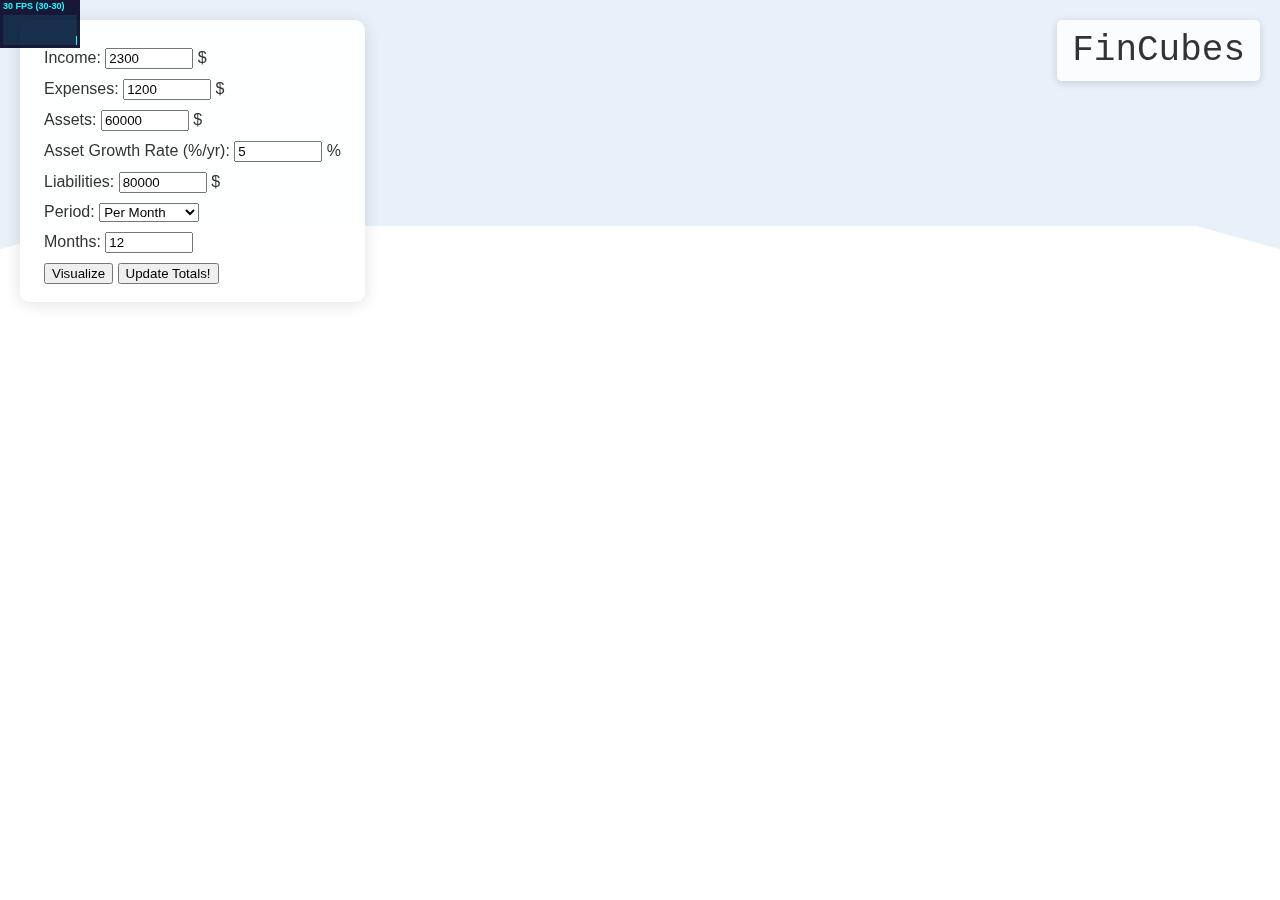
<file: index.html>
<!DOCTYPE html>
<html lang="en">
<head>
  <title>Schobro5 Dynamic Money Flow</title>
  <meta charset="utf-8">
  <meta name="viewport" content="width=device-width, user-scalable=no, minimum-scale=1.0, maximum-scale=1.0">
  <link type="text/css" rel="stylesheet" href="main.css">
  <style>
    body { color: #333; margin: 0; overflow: hidden; }
    #gui-panel {
      position: absolute; top: 20px; left: 20px; background: rgba(255,255,255,0.95); padding: 18px 24px; border-radius: 10px;
      box-shadow: 0 2px 16px rgba(0,0,0,0.12); z-index: 10; font-family: sans-serif;
    }
    #gui-panel label { display: block; margin-top: 10px; }
    #gui-panel input[type=number] { width: 80px; }
    #gui-panel input[type=range] { width: 120px; }
    #gui-panel select { width: 100px; }
    #month-label { font-weight: bold; font-size: 1.1em; margin-top: 10px; }
    #title-overlay {
      position: absolute;
      top: 20px;
      right: 20px;
      font-family: 'Courier New', Courier, monospace;
      font-size: 36px;
      color: #333;
      background-color: rgba(255, 255, 255, 0.8);
      padding: 10px 15px;
      border-radius: 5px;
      z-index: 100;
      display: none;
      box-shadow: 0 2px 8px rgba(0,0,0,0.15);
    }
  </style>
</head>
<body>
  <div id="title-overlay">FinCubes</div>
  <div id="gui-panel">
    <label>Income: <input id="income-input" type="number" value="2300" min="0" step="1"> $</label>
    <label>Expenses: <input id="expenses-input" type="number" value="1200" min="0" step="1"> $</label>
    <label>Assets: <input id="assets-input" type="number" value="60000" min="0" step="1"> $</label>
    <label>Asset Growth Rate (%/yr): <input id="asset-growth-rate-input" type="number" value="5" min="0" step="0.1"> %</label>
    <label>Liabilities: <input id="liabilities-input" type="number" value="80000" min="0" step="1"> $</label>
    <label>Period: 
      <select id="period-select">
        <option value="month">Per Month</option>
        <option value="year">Per Year</option>
      </select>
    </label>
    <label>Months: <input id="months-input" type="number" value="12" min="1" max="120" step="1"></label> 
    <button id="visualize-btn">Visualize</button>
    <button id="update-btn" style="margin-top: 10px;">Update Totals!</button> 
  </div>
  <div id="container"></div>
  <script src="src/js/ammo.wasm.js"></script>
  <script type="importmap">
    {
      "imports": {
        "three": "./src/js/three.module.js",
        "three/addons/": "./src/js/"
      }
    }
  </script>
  <script type="module">
    import * as THREE from 'three';
    import Stats from 'three/addons/Stats.js';
    import { OrbitControls } from 'three/addons/OrbitControls.js';
    let container, stats, camera, controls, scene, renderer;
    let clock = new THREE.Clock();
    let physicsWorld, transformAux1;
    let margin = 0.05;
    let monthCounter = 1;

    // Scaling constants
    const CUBE_BASE_VALUE_FOR_UNIT_SIZE = 5000; 
    const CUBE_UNIT_SIZE = 0.5;           
    const MIN_SIZE = 0.1;                 
    const AVG_CUBE_HEIGHT_FOR_STACKING = CUBE_UNIT_SIZE * 2; 
    const STACK_GAP = 0.5; 

    // Instancing variables
    let incomeInstancedMesh, expenseInstancedMesh;
    const MAX_FLOW_INSTANCES = 13 * 2; // Max 13 months, 1 income + 1 expense type per month
    let incomeInstanceData = []; // { body: Ammo.RigidBody | null, active: boolean, labelDiv: HTMLElement | null, originalValue: number, scale: THREE.Vector3 }
    let expenseInstanceData = []; // Similar structure
    const offScreenMatrix = new THREE.Matrix4().makeTranslation(0, -10000, 0); // For hiding inactive instances

    let staticVisuals = []; // For static assets and liabilities visuals
    let assetCubeVisual = null; // Holds { mesh, labelDiv, value } for the assets cube
    let liabilityCubeVisual = null; // Holds { mesh, labelDiv, value } for the liabilities cube
    let currentTotalAssetsValue = 0;
    let currentTotalLiabilitiesValue = 0;

    let guiPanel = document.getElementById('gui-panel');
    document.getElementById('months-input').addEventListener('input', e => {
      monthCounter = parseInt(e.target.value);
    });
    Ammo().then(function(AmmoLib) {
      Ammo = AmmoLib;
      init();
    });
    function init() {
      container = document.getElementById('container');
      scene = new THREE.Scene();
      scene.background = new THREE.Color(0xe8f0fa);
      camera = new THREE.PerspectiveCamera(60, window.innerWidth / window.innerHeight, 0.2, 2000);
      camera.position.set(0, 20, 35); // Adjusted camera for wider view of spheres
      renderer = new THREE.WebGLRenderer({ antialias: true });
      renderer.setPixelRatio(window.devicePixelRatio);
      renderer.setSize(window.innerWidth, window.innerHeight);
      renderer.shadowMap.enabled = true;
      container.appendChild(renderer.domElement);
      controls = new OrbitControls(camera, renderer.domElement);
      controls.target.set(0, 3, 0);
      controls.update();
      stats = new Stats();
      stats.domElement.style.position = 'absolute';
      stats.domElement.style.top = '0px';
      container.appendChild(stats.domElement);
      // Lighting
      scene.add(new THREE.AmbientLight(0xbbbbbb));
      let light = new THREE.DirectionalLight(0xffffff, 2.5);
      light.position.set(-30, 50, 30); // Adjusted light position for wider scene
      light.castShadow = true;
      light.shadow.camera.left = -80; // Adjusted shadow camera for larger ground & spread
      light.shadow.camera.right = 80;
      light.shadow.camera.top = 80;
      light.shadow.camera.bottom = -80;
      light.shadow.camera.near = 2;
      light.shadow.camera.far = 150; // Adjusted shadow camera far plane
      light.shadow.mapSize.x = 1024; 
      light.shadow.mapSize.y = 1024;
      scene.add(light);
      // Physics
      let collisionConfiguration = new Ammo.btDefaultCollisionConfiguration();
      let dispatcher = new Ammo.btCollisionDispatcher(collisionConfiguration);
      let broadphase = new Ammo.btDbvtBroadphase();
      let solver = new Ammo.btSequentialImpulseConstraintSolver();
      physicsWorld = new Ammo.btDiscreteDynamicsWorld(dispatcher, broadphase, solver, collisionConfiguration);
      physicsWorld.setGravity(new Ammo.btVector3(0, -9.8, 0));
      transformAux1 = new Ammo.btTransform();
      // Ground
      let groundGeo = new THREE.BoxGeometry(160, 1, 160); 
      let groundMat = new THREE.MeshPhongMaterial({ color: 0xffffff });
      let groundMesh = new THREE.Mesh(groundGeo, groundMat);
      groundMesh.position.set(0, -0.5, 0);
      groundMesh.receiveShadow = true;
      scene.add(groundMesh);
      let groundShape = new Ammo.btBoxShape(new Ammo.btVector3(80, 0.5, 80)); 
      let groundTransform = new Ammo.btTransform();
      groundTransform.setIdentity();
      groundTransform.setOrigin(new Ammo.btVector3(0, -0.5, 0));
      let groundMotionState = new Ammo.btDefaultMotionState(groundTransform);
      let groundRbInfo = new Ammo.btRigidBodyConstructionInfo(0, groundMotionState, groundShape, new Ammo.btVector3(0,0,0));
      let groundBody = new Ammo.btRigidBody(groundRbInfo);
      physicsWorld.addRigidBody(groundBody);

      initInstancedFlows(); 

      document.getElementById('visualize-btn').addEventListener('click', visualizeFlows);
      document.getElementById('update-btn').addEventListener('click', triggerStaticVisualUpdates);
      animate();

      // Show title overlay
      const titleOverlay = document.getElementById('title-overlay');
      setTimeout(() => {
        titleOverlay.style.display = 'block';
        setTimeout(() => {
          titleOverlay.style.display = 'none';
        }, 10000); // Hide after 10 seconds
      }, 500); // Show after 0.5 seconds
    }
    function clearFlows() {
      for (let visual of staticVisuals) {
        scene.remove(visual.mesh);
        if (visual.labelDiv) {
          document.body.removeChild(visual.labelDiv);
          visual.labelDiv = null;
        }
        if (visual.mesh.geometry) visual.mesh.geometry.dispose();
        if (visual.mesh.material) visual.mesh.material.dispose();
      }
      staticVisuals = [];
      assetCubeVisual = null; 
      liabilityCubeVisual = null;

      for (let i = 0; i < MAX_FLOW_INSTANCES; i++) {
        if (incomeInstanceData[i] && incomeInstanceData[i].active) {
          deactivateInstance(incomeInstanceData[i], incomeInstancedMesh, i);
        }
        if (expenseInstanceData[i] && expenseInstanceData[i].active) {
          deactivateInstance(expenseInstanceData[i], expenseInstancedMesh, i);
        }
      }
      if (incomeInstancedMesh) incomeInstancedMesh.instanceMatrix.needsUpdate = true;
      if (expenseInstancedMesh) expenseInstancedMesh.instanceMatrix.needsUpdate = true;
    }
    function deactivateInstance(instanceData, instancedMesh, index) {
      if (instanceData.body) {
        physicsWorld.removeRigidBody(instanceData.body);
        if (window.Ammo) {
          Ammo.destroy(instanceData.body.getCollisionShape());
          Ammo.destroy(instanceData.body);
        }
        instanceData.body = null;
      }
      if (instanceData.labelDiv) {
        instanceData.labelDiv.style.display = 'none'; 
      }
      instanceData.active = false;
      instancedMesh.setMatrixAt(index, offScreenMatrix);
    }
    function initInstancedFlows() {
      const baseBoxGeo = new THREE.BoxGeometry(1, 1, 1); 
      const incomeMat = new THREE.MeshPhongMaterial({ color: 0x4caf50 });
      const expenseMat = new THREE.MeshPhongMaterial({ color: 0xf44336 });

      incomeInstancedMesh = new THREE.InstancedMesh(baseBoxGeo, incomeMat, MAX_FLOW_INSTANCES);
      incomeInstancedMesh.instanceMatrix.setUsage(THREE.DynamicDrawUsage);
      incomeInstancedMesh.castShadow = true;
      incomeInstancedMesh.receiveShadow = true;
      scene.add(incomeInstancedMesh);

      expenseInstancedMesh = new THREE.InstancedMesh(baseBoxGeo, expenseMat, MAX_FLOW_INSTANCES);
      expenseInstancedMesh.instanceMatrix.setUsage(THREE.DynamicDrawUsage);
      expenseInstancedMesh.castShadow = true;
      expenseInstancedMesh.receiveShadow = true;
      scene.add(expenseInstancedMesh);

      for (let i = 0; i < MAX_FLOW_INSTANCES; i++) {
        incomeInstanceData.push({ body: null, active: false, labelDiv: null, originalValue: 0, scale: new THREE.Vector3(1, 1, 1) });
        expenseInstanceData.push({ body: null, active: false, labelDiv: null, originalValue: 0, scale: new THREE.Vector3(1, 1, 1) });
        incomeInstancedMesh.setMatrixAt(i, offScreenMatrix);
        expenseInstancedMesh.setMatrixAt(i, offScreenMatrix);
      }
      incomeInstancedMesh.instanceMatrix.needsUpdate = true;
      expenseInstancedMesh.instanceMatrix.needsUpdate = true;
    }
    function addInstancedFlow(type, value, monthIndex, xOffset, zOffset) {
      const instanceDataArray = type === 'income' ? incomeInstanceData : expenseInstanceData;
      const instancedMesh = type === 'income' ? incomeInstancedMesh : expenseInstancedMesh;

      let idx = -1;
      for (let i = 0; i < MAX_FLOW_INSTANCES; i++) {
        if (!instanceDataArray[i].active) {
          idx = i;
          break;
        }
      }

      if (idx === -1) {
        console.warn(`No available instances for ${type}`);
        return; 
      }

      const data = instanceDataArray[idx];
      data.active = true;
      data.originalValue = value;

      const side = Math.max(MIN_SIZE, (value / CUBE_BASE_VALUE_FOR_UNIT_SIZE) * CUBE_UNIT_SIZE);
      data.scale.set(side, side, side);

      const yStackLevelBottom = 1.0 + monthIndex * (AVG_CUBE_HEIGHT_FOR_STACKING + STACK_GAP);
      const xPos = xOffset; 
      const zPos = zOffset; 

      const position = new THREE.Vector3(xPos, yStackLevelBottom + side / 2, zPos);
      const quaternion = new THREE.Quaternion().setFromAxisAngle(new THREE.Vector3(Math.random(),Math.random(),Math.random()).normalize(), Math.random()*Math.PI*0.1);

      const shape = new Ammo.btBoxShape(new Ammo.btVector3(side / 2, side / 2, side / 2));
      const transform = new Ammo.btTransform();
      transform.setIdentity();
      transform.setOrigin(new Ammo.btVector3(position.x, position.y, position.z));
      transform.setRotation(new Ammo.btQuaternion(quaternion.x, quaternion.y, quaternion.z, quaternion.w));
      const mass = Math.max(0.1, (side * side * side) * 0.5); 
      const localInertia = new Ammo.btVector3(0, 0, 0);
      shape.calculateLocalInertia(mass, localInertia);
      const motionState = new Ammo.btDefaultMotionState(transform);
      const rbInfo = new Ammo.btRigidBodyConstructionInfo(mass, motionState, shape, localInertia);
      data.body = new Ammo.btRigidBody(rbInfo);
      physicsWorld.addRigidBody(data.body);

      if (!data.labelDiv) {
        data.labelDiv = document.createElement('div');
        data.labelDiv.style.position = 'absolute';
        data.labelDiv.style.color = '#111';
        data.labelDiv.style.background = 'rgba(255,255,255,0.85)';
        data.labelDiv.style.padding = '2px 6px';
        data.labelDiv.style.borderRadius = '4px';
        data.labelDiv.style.fontSize = '13px';
        data.labelDiv.style.pointerEvents = 'none';
        data.labelDiv.className = 'flow-label instanced-label';
        document.body.appendChild(data.labelDiv);
      }
      data.labelDiv.textContent = `${type.charAt(0).toUpperCase() + type.slice(1)}: $${value.toLocaleString()}`;
      data.labelDiv.style.display = 'block';

      const matrix = new THREE.Matrix4().compose(position, quaternion, data.scale);
      instancedMesh.setMatrixAt(idx, matrix);
      instancedMesh.instanceMatrix.needsUpdate = true;
    }

    function updateStaticCube(visual, newValue, labelPrefix, color) {
      if (!visual || !visual.mesh || !visual.labelDiv) return;

      const side = Math.max(MIN_SIZE, (Math.max(0,newValue) / CUBE_BASE_VALUE_FOR_UNIT_SIZE) * CUBE_UNIT_SIZE);
      const newYPos = side / 2 - 0.5; 

      if (visual.mesh.geometry) visual.mesh.geometry.dispose();
      
      visual.mesh.geometry = new THREE.BoxGeometry(side, side, side);
      visual.mesh.position.y = newYPos;
      // visual.mesh.material.color.setHex(color); // Color should be set at creation and remain
      
      visual.labelDiv.textContent = `${labelPrefix}: $${newValue.toLocaleString({minimumFractionDigits: 0, maximumFractionDigits: 0})}`;
      visual.value = newValue; 
    }

    function createStaticCube(label, value, color, x, z) {
      const side = Math.max(MIN_SIZE, (Math.max(0,value) / CUBE_BASE_VALUE_FOR_UNIT_SIZE) * CUBE_UNIT_SIZE);
      const yPos = side/2 - 0.5; 
      const geo = new THREE.BoxGeometry(side,side,side);
      const mat = new THREE.MeshPhongMaterial({ color });
      const mesh = new THREE.Mesh(geo, mat);
      mesh.position.set(x, yPos, z);
      mesh.castShadow = true;
      mesh.receiveShadow = true;
      scene.add(mesh);

      const div = document.createElement('div');
      div.textContent = `${label}: $${value.toLocaleString({minimumFractionDigits: 0, maximumFractionDigits: 0})}`;
      div.style.position = 'absolute';
      div.style.color = '#111';
      div.style.background = 'rgba(255,255,255,0.85)';
      div.style.padding = '2px 6px';
      div.style.borderRadius = '4px';
      div.style.fontSize = '13px';
      div.style.pointerEvents = 'none';
      div.className = 'flow-label static-label';
      document.body.appendChild(div);
      mesh.userData.labelDiv = div;

      const visual = { mesh, labelDiv: div, value };
      staticVisuals.push(visual);
      return visual; 
    }

    function visualizeFlows() {
      clearFlows();
      let incomePerMonth = parseFloat(document.getElementById('income-input').value) || 0;
      let expensesPerMonth = parseFloat(document.getElementById('expenses-input').value) || 0;
      let initialAssets = parseFloat(document.getElementById('assets-input').value) || 0;
      let initialLiabilities = parseFloat(document.getElementById('liabilities-input').value) || 0;
      let period = document.getElementById('period-select').value;
      let months = parseInt(document.getElementById('months-input').value);
      let annualAssetGrowthRate = parseFloat(document.getElementById('asset-growth-rate-input').value) / 100 || 0;
      const monthlyAssetGrowthRate = Math.pow(1 + annualAssetGrowthRate, 1/12) - 1;

      if (period === 'year') {
        incomePerMonth /= 12;
        expensesPerMonth /= 12;
      }

      currentTotalAssetsValue = initialAssets;
      currentTotalLiabilitiesValue = initialLiabilities;

      assetCubeVisual = null; 
      liabilityCubeVisual = null;

      // Place Asset cube on the left, Liability cube on the right, further apart
      const assetCubeX = -20; 
      const liabilityCubeX = 20;
      const cubeZ = -2; // Keep them slightly back

      if (initialAssets >= 0) { 
        assetCubeVisual = createStaticCube('Assets', currentTotalAssetsValue, 0x4169E1, assetCubeX, cubeZ); 
      } else {
         assetCubeVisual = createStaticCube('Assets', 0, 0x4169E1, assetCubeX, cubeZ); 
      }
      if (initialLiabilities >= 0) {
        liabilityCubeVisual = createStaticCube('Liabilities', currentTotalLiabilitiesValue, 0xff9800, liabilityCubeX, cubeZ); 
      } else {
        liabilityCubeVisual = createStaticCube('Liabilities', 0, 0xff9800, liabilityCubeX, cubeZ); 
      }
      
      if(assetCubeVisual && assetCubeVisual.labelDiv) assetCubeVisual.labelDiv.textContent = `Assets: $${currentTotalAssetsValue.toLocaleString({minimumFractionDigits: 0, maximumFractionDigits: 0})}`;
      if(liabilityCubeVisual && liabilityCubeVisual.labelDiv) liabilityCubeVisual.labelDiv.textContent = `Liabilities: $${currentTotalLiabilitiesValue.toLocaleString({minimumFractionDigits: 0, maximumFractionDigits: 0})}`;

      for (let m = 0; m < months; ++m) {
        if (incomePerMonth > 0) {
          addInstancedFlow('income', incomePerMonth, m, -6, 2);
          currentTotalAssetsValue += incomePerMonth; 
          currentTotalLiabilitiesValue -= (incomePerMonth * 0.90); 
          currentTotalLiabilitiesValue = Math.max(0, currentTotalLiabilitiesValue); 
        }
        if (expensesPerMonth > 0) {
          addInstancedFlow('expense', expensesPerMonth, m, -2, 2); 
        }

        currentTotalAssetsValue *= (1 + monthlyAssetGrowthRate);

        // DO NOT update static cubes here; will be done by "Update Totals!" button
        // if (assetCubeVisual) {
        //     updateStaticCube(assetCubeVisual, currentTotalAssetsValue, 'Assets', 0x2196f3);
        // }
        // if (liabilityCubeVisual) {
        //     updateStaticCube(liabilityCubeVisual, currentTotalLiabilitiesValue, 'Liabilities', 0xff9800);
        // }
      }
    }

    function triggerStaticVisualUpdates(){
        if (assetCubeVisual) {
            updateStaticCube(assetCubeVisual, currentTotalAssetsValue, 'Assets', 0x4169E1);
        }
        if (liabilityCubeVisual) {
            updateStaticCube(liabilityCubeVisual, currentTotalLiabilitiesValue, 'Liabilities', 0xff9800);
        }
    }

    function animate() {
      requestAnimationFrame(animate);
      let deltaTime = clock.getDelta();
      if (physicsWorld) physicsWorld.stepSimulation(deltaTime, 10);

      const tempMatrix = new THREE.Matrix4();

      for (let visual of staticVisuals) {
        if (visual.mesh && visual.labelDiv) {
          let vector = visual.mesh.position.clone().project(camera);
          let screenX = (vector.x * 0.5 + 0.5) * window.innerWidth;
          let screenY = (-vector.y * 0.5 + 0.5) * window.innerHeight;
          visual.labelDiv.style.transform = `translate(-50%, -50%) translate(${screenX}px,${screenY}px)`;
          visual.labelDiv.style.display = (vector.z > 1 || vector.z < 0 || visual.mesh.position.y < -1) ? 'none' : 'block';
        }
      }

      for (let i = 0; i < MAX_FLOW_INSTANCES; i++) {
        const instances = [incomeInstanceData, expenseInstanceData];
        const meshes = [incomeInstancedMesh, expenseInstancedMesh];

        for (let j = 0; j < instances.length; j++) {
          const data = instances[j][i];
          const mesh = meshes[j];

          if (data && data.active && data.body) {
            const ms = data.body.getMotionState();
            if (ms) {
              ms.getWorldTransform(transformAux1);
              const p = transformAux1.getOrigin();
              const q = transformAux1.getRotation();
              tempMatrix.compose(new THREE.Vector3(p.x(), p.y(), p.z()), 
                               new THREE.Quaternion(q.x(), q.y(), q.z(), q.w()), 
                               data.scale);
              mesh.setMatrixAt(i, tempMatrix);

              if (data.labelDiv) {
                const labelPos = new THREE.Vector3(p.x(), p.y(), p.z());
                let vector = labelPos.project(camera);
                let screenX = (vector.x * 0.5 + 0.5) * window.innerWidth;
                let screenY = (-vector.y * 0.5 + 0.5) * window.innerHeight;
                data.labelDiv.style.transform = `translate(-50%, -50%) translate(${screenX}px,${screenY}px)`;
                data.labelDiv.style.display = (vector.z > 1 || vector.z < 0) ? 'none' : 'block';
              }
            }
          }
        }
      }
      if (incomeInstancedMesh) incomeInstancedMesh.instanceMatrix.needsUpdate = true;
      if (expenseInstancedMesh) expenseInstancedMesh.instanceMatrix.needsUpdate = true;

      renderer.render(scene, camera);
      stats.update();
    }
    window.addEventListener('resize', () => {
      camera.aspect = window.innerWidth / window.innerHeight;
      camera.updateProjectionMatrix();
      renderer.setSize(window.innerWidth, window.innerHeight);
    });
  </script>
</body>
</html>
</file>
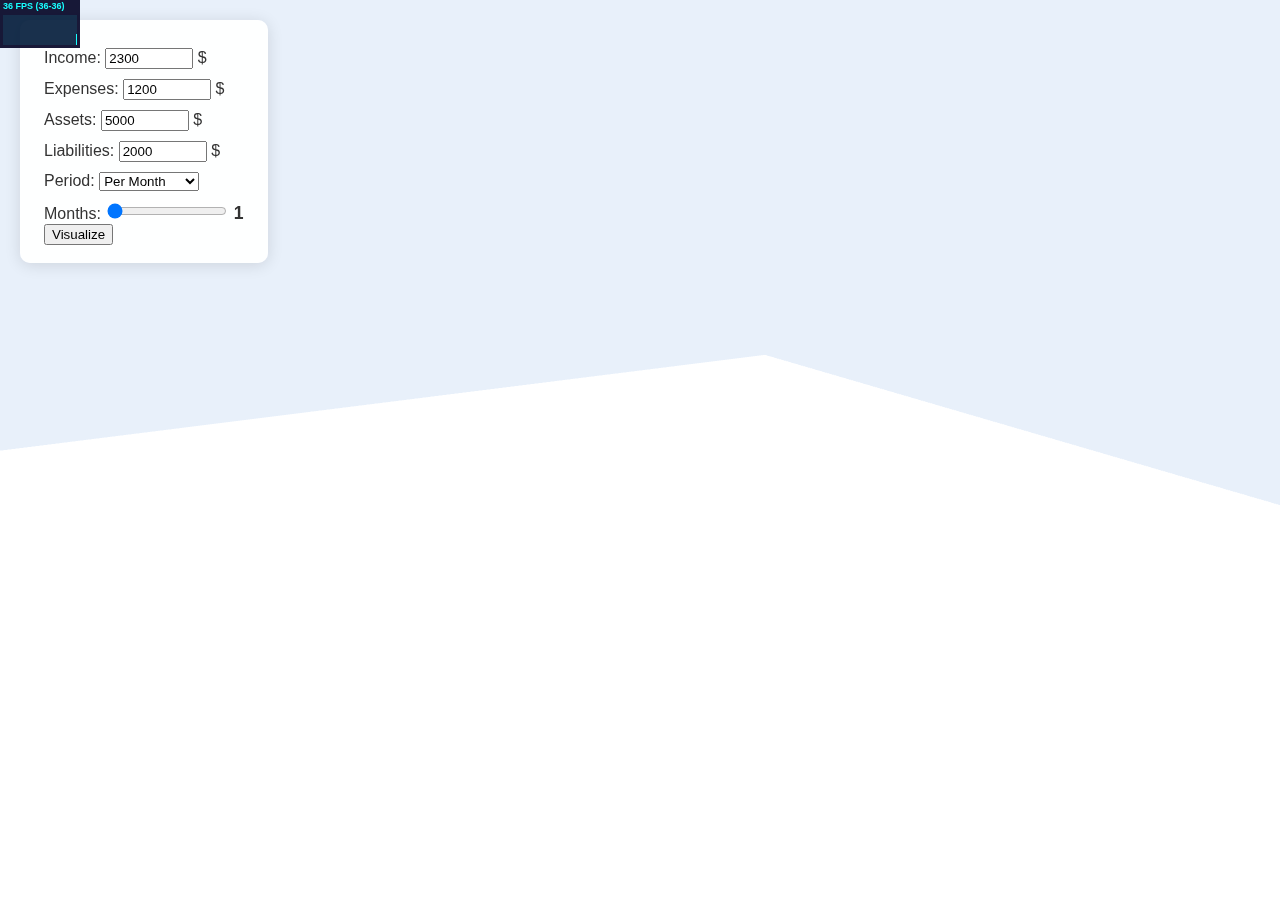
<file: simple.html>
<!DOCTYPE html>
<html lang="en">
<head>
  <title>Schobro4 Money Flow Visualizer</title>
  <meta charset="utf-8">
  <meta name="viewport" content="width=device-width, user-scalable=no, minimum-scale=1.0, maximum-scale=1.0">
  <link type="text/css" rel="stylesheet" href="main.css">
  <style>
    body { color: #333; margin: 0; overflow: hidden; }
    #gui-panel {
      position: absolute; top: 20px; left: 20px; background: rgba(255,255,255,0.95); padding: 18px 24px; border-radius: 10px;
      box-shadow: 0 2px 16px rgba(0,0,0,0.12); z-index: 10; font-family: sans-serif;
    }
    #gui-panel label { display: block; margin-top: 10px; }
    #gui-panel input[type=number] { width: 80px; }
    #gui-panel input[type=range] { width: 120px; }
    #gui-panel select { width: 100px; }
    #month-label { font-weight: bold; font-size: 1.1em; margin-top: 10px; }
  </style>
</head>
<body>
  <div id="gui-panel">
    <label>Income: <input id="income-input" type="number" value="2300" min="0" step="1"> $</label>
    <label>Expenses: <input id="expenses-input" type="number" value="1200" min="0" step="1"> $</label>
    <label>Assets: <input id="assets-input" type="number" value="5000" min="0" step="1"> $</label>
    <label>Liabilities: <input id="liabilities-input" type="number" value="2000" min="0" step="1"> $</label>
    <label>Period: 
      <select id="period-select">
        <option value="month">Per Month</option>
        <option value="year">Per Year</option>
      </select>
    </label>
    <label>Months: <input id="months-input" type="range" min="1" max="13" value="1"> <span id="month-label">1</span></label>
    <button id="visualize-btn">Visualize</button>
  </div>
  <div id="container"></div>
  <script src="src/js/ammo.wasm.js"></script>
  <script type="importmap">
    {
      "imports": {
        "three": "./src/js/three.module.js",
        "three/addons/": "./src/js/"
      }
    }
  </script>
  <script type="module">
    import * as THREE from 'three';
    import Stats from 'three/addons/Stats.js';
    import { OrbitControls } from 'three/addons/OrbitControls.js';
    let container, stats, camera, controls, scene, renderer;
    let clock = new THREE.Clock();
    let physicsWorld, transformAux1;
    let margin = 0.05;
    let monthCounter = 1;

    // Instancing variables
    let incomeInstancedMesh, expenseInstancedMesh;
    const MAX_FLOW_INSTANCES = 13 * 2; // Max 13 months, 1 income + 1 expense type per month
    let incomeInstanceData = []; // { body: Ammo.RigidBody | null, active: boolean, labelDiv: HTMLElement | null, originalValue: number, scale: THREE.Vector3 }
    let expenseInstanceData = []; // Similar structure
    const offScreenMatrix = new THREE.Matrix4().makeTranslation(0, -10000, 0); // For hiding inactive instances

    let staticVisuals = []; // For static assets and liabilities

    let guiPanel = document.getElementById('gui-panel');
    let monthLabel = document.getElementById('month-label');
    document.getElementById('months-input').addEventListener('input', e => {
      monthCounter = parseInt(e.target.value);
      monthLabel.textContent = monthCounter;
    });
    Ammo().then(function(AmmoLib) {
      Ammo = AmmoLib;
      init();
    });
    function init() {
      container = document.getElementById('container');
      scene = new THREE.Scene();
      scene.background = new THREE.Color(0xe8f0fa);
      camera = new THREE.PerspectiveCamera(60, window.innerWidth / window.innerHeight, 0.2, 2000);
      camera.position.set(-10, 10, 18);
      renderer = new THREE.WebGLRenderer({ antialias: true });
      renderer.setPixelRatio(window.devicePixelRatio);
      renderer.setSize(window.innerWidth, window.innerHeight);
      renderer.shadowMap.enabled = true;
      container.appendChild(renderer.domElement);
      controls = new OrbitControls(camera, renderer.domElement);
      controls.target.set(0, 3, 0);
      controls.update();
      stats = new Stats();
      stats.domElement.style.position = 'absolute';
      stats.domElement.style.top = '0px';
      container.appendChild(stats.domElement);
      // Lighting
      scene.add(new THREE.AmbientLight(0xbbbbbb));
      let light = new THREE.DirectionalLight(0xffffff, 2.5);
      light.position.set(-10, 20, 10);
      light.castShadow = true;
      light.shadow.camera.left = -30;
      light.shadow.camera.right = 30;
      light.shadow.camera.top = 30;
      light.shadow.camera.bottom = -30;
      light.shadow.camera.near = 2;
      light.shadow.camera.far = 50;
      light.shadow.mapSize.x = 1024;
      light.shadow.mapSize.y = 1024;
      scene.add(light);
      // Physics
      let collisionConfiguration = new Ammo.btDefaultCollisionConfiguration();
      let dispatcher = new Ammo.btCollisionDispatcher(collisionConfiguration);
      let broadphase = new Ammo.btDbvtBroadphase();
      let solver = new Ammo.btSequentialImpulseConstraintSolver();
      physicsWorld = new Ammo.btDiscreteDynamicsWorld(dispatcher, broadphase, solver, collisionConfiguration);
      physicsWorld.setGravity(new Ammo.btVector3(0, -9.8, 0));
      transformAux1 = new Ammo.btTransform();
      // Ground
      let groundGeo = new THREE.BoxGeometry(40, 1, 40);
      let groundMat = new THREE.MeshPhongMaterial({ color: 0xffffff });
      let groundMesh = new THREE.Mesh(groundGeo, groundMat);
      groundMesh.position.set(0, -0.5, 0);
      groundMesh.receiveShadow = true;
      scene.add(groundMesh);
      let groundShape = new Ammo.btBoxShape(new Ammo.btVector3(20, 0.5, 20));
      let groundTransform = new Ammo.btTransform();
      groundTransform.setIdentity();
      groundTransform.setOrigin(new Ammo.btVector3(0, -0.5, 0));
      let groundMotionState = new Ammo.btDefaultMotionState(groundTransform);
      let groundRbInfo = new Ammo.btRigidBodyConstructionInfo(0, groundMotionState, groundShape, new Ammo.btVector3(0,0,0));
      let groundBody = new Ammo.btRigidBody(groundRbInfo);
      physicsWorld.addRigidBody(groundBody);

      initInstancedFlows(); // Initialize instanced meshes

      // Visualize on button click
      document.getElementById('visualize-btn').addEventListener('click', visualizeFlows);
      animate();
    }
    function clearFlows() {
      // Clear non-instanced rigid bodies (spheres)
      // for (let obj of rigidBodies) {  // This loop is causing the error
      //   scene.remove(obj.mesh);
      //   if (obj.mesh.userData.labelDiv) {
      //     document.body.removeChild(obj.mesh.userData.labelDiv);
      //     obj.mesh.userData.labelDiv = null;
      //   }
      //   if (obj.mesh.geometry) obj.mesh.geometry.dispose();
      //   if (obj.mesh.material) obj.mesh.material.dispose();
      //   physicsWorld.removeRigidBody(obj.body);
      //   if (window.Ammo) {
      //     Ammo.destroy(obj.body.getCollisionShape());
      //     Ammo.destroy(obj.body);
      //   }
      // }
      // rigidBodies = []; // This line is also redundant now

      // Clear static visuals (assets/liabilities spheres)
      for (let visual of staticVisuals) {
        scene.remove(visual.mesh);
        if (visual.labelDiv) {
          document.body.removeChild(visual.labelDiv);
          visual.labelDiv = null;
        }
        if (visual.mesh.geometry) visual.mesh.geometry.dispose();
        if (visual.mesh.material) visual.mesh.material.dispose();
      }
      staticVisuals = [];

      // Clear instanced flows (boxes)
      for (let i = 0; i < MAX_FLOW_INSTANCES; i++) {
        if (incomeInstanceData[i] && incomeInstanceData[i].active) {
          deactivateInstance(incomeInstanceData[i], incomeInstancedMesh, i);
        }
        if (expenseInstanceData[i] && expenseInstanceData[i].active) {
          deactivateInstance(expenseInstanceData[i], expenseInstancedMesh, i);
        }
      }
      if (incomeInstancedMesh) incomeInstancedMesh.instanceMatrix.needsUpdate = true;
      if (expenseInstancedMesh) expenseInstancedMesh.instanceMatrix.needsUpdate = true;
    }
    function deactivateInstance(instanceData, instancedMesh, index) {
      if (instanceData.body) {
        physicsWorld.removeRigidBody(instanceData.body);
        if (window.Ammo) {
          Ammo.destroy(instanceData.body.getCollisionShape());
          Ammo.destroy(instanceData.body);
        }
        instanceData.body = null;
      }
      if (instanceData.labelDiv) {
        instanceData.labelDiv.style.display = 'none'; // Hide label
      }
      instanceData.active = false;
      instancedMesh.setMatrixAt(index, offScreenMatrix);
    }
    function initInstancedFlows() {
      const baseBoxGeo = new THREE.BoxGeometry(1, 1, 1); // Base geometry for instances
      const incomeMat = new THREE.MeshPhongMaterial({ color: 0x4caf50 });
      const expenseMat = new THREE.MeshPhongMaterial({ color: 0xf44336 });

      incomeInstancedMesh = new THREE.InstancedMesh(baseBoxGeo, incomeMat, MAX_FLOW_INSTANCES);
      incomeInstancedMesh.instanceMatrix.setUsage(THREE.DynamicDrawUsage);
      incomeInstancedMesh.castShadow = true;
      incomeInstancedMesh.receiveShadow = true;
      scene.add(incomeInstancedMesh);

      expenseInstancedMesh = new THREE.InstancedMesh(baseBoxGeo, expenseMat, MAX_FLOW_INSTANCES);
      expenseInstancedMesh.instanceMatrix.setUsage(THREE.DynamicDrawUsage);
      expenseInstancedMesh.castShadow = true;
      expenseInstancedMesh.receiveShadow = true;
      scene.add(expenseInstancedMesh);

      for (let i = 0; i < MAX_FLOW_INSTANCES; i++) {
        incomeInstanceData.push({ body: null, active: false, labelDiv: null, originalValue: 0, scale: new THREE.Vector3(1, 1, 1) });
        expenseInstanceData.push({ body: null, active: false, labelDiv: null, originalValue: 0, scale: new THREE.Vector3(1, 1, 1) });
        incomeInstancedMesh.setMatrixAt(i, offScreenMatrix);
        expenseInstancedMesh.setMatrixAt(i, offScreenMatrix);
      }
      incomeInstancedMesh.instanceMatrix.needsUpdate = true;
      expenseInstancedMesh.instanceMatrix.needsUpdate = true;
    }
    function addInstancedFlow(type, value, monthIndex, xOffset, zOffset) {
      const instanceDataArray = type === 'income' ? incomeInstanceData : expenseInstanceData;
      const instancedMesh = type === 'income' ? incomeInstancedMesh : expenseInstancedMesh;

      let idx = -1;
      for (let i = 0; i < MAX_FLOW_INSTANCES; i++) {
        if (!instanceDataArray[i].active) {
          idx = i;
          break;
        }
      }

      if (idx === -1) {
        console.warn(`No available instances for ${type}`);
        return; // Pool is full
      }

      const data = instanceDataArray[idx];
      data.active = true;
      data.originalValue = value;

      const size = Math.max(0.5, Math.log10(value + 1)); // Ensure min size for visibility
      data.scale.set(size, size, size);

      const yBase = 1 + monthIndex * (size + 1.5); // Stack based on dynamic size + gap
      const xPos = xOffset;
      const zPos = zOffset;
      const position = new THREE.Vector3(xPos, yBase + size / 2, zPos);
      const quaternion = new THREE.Quaternion().setFromAxisAngle(new THREE.Vector3(Math.random(),Math.random(),Math.random()).normalize(), Math.random()*Math.PI*0.1);

      // Physics
      const shape = new Ammo.btBoxShape(new Ammo.btVector3(size / 2, size / 2, size / 2));
      const transform = new Ammo.btTransform();
      transform.setIdentity();
      transform.setOrigin(new Ammo.btVector3(position.x, position.y, position.z));
      transform.setRotation(new Ammo.btQuaternion(quaternion.x, quaternion.y, quaternion.z, quaternion.w));
      const mass = size * 2; // Mass proportional to size
      const localInertia = new Ammo.btVector3(0, 0, 0);
      shape.calculateLocalInertia(mass, localInertia);
      const motionState = new Ammo.btDefaultMotionState(transform);
      const rbInfo = new Ammo.btRigidBodyConstructionInfo(mass, motionState, shape, localInertia);
      data.body = new Ammo.btRigidBody(rbInfo);
      physicsWorld.addRigidBody(data.body);

      // Label
      if (!data.labelDiv) {
        data.labelDiv = document.createElement('div');
        data.labelDiv.style.position = 'absolute';
        data.labelDiv.style.color = '#111';
        data.labelDiv.style.background = 'rgba(255,255,255,0.85)';
        data.labelDiv.style.padding = '2px 6px';
        data.labelDiv.style.borderRadius = '4px';
        data.labelDiv.style.fontSize = '13px';
        data.labelDiv.style.pointerEvents = 'none';
        data.labelDiv.className = 'flow-label instanced-label';
        document.body.appendChild(data.labelDiv);
      }
      data.labelDiv.textContent = `${type.charAt(0).toUpperCase() + type.slice(1)}: $${value.toLocaleString()}`;
      data.labelDiv.style.display = 'block';

      // Initial matrix for InstancedMesh
      const matrix = new THREE.Matrix4().compose(position, quaternion, data.scale);
      instancedMesh.setMatrixAt(idx, matrix);
      instancedMesh.instanceMatrix.needsUpdate = true;
    }
    function createStaticSphere(label, value, color, x, z) {
      const radius = Math.max(0.7, Math.log10(value + 1) * 0.7);
      const yPos = radius - 0.5; // Positioned on the ground plane (ground is at y=-0.5, radius is from center)
      const geo = new THREE.SphereGeometry(radius, 24, 18);
      const mat = new THREE.MeshPhongMaterial({ color });
      const mesh = new THREE.Mesh(geo, mat);
      mesh.position.set(x, yPos, z);
      mesh.castShadow = true;
      mesh.receiveShadow = true;
      scene.add(mesh);

      // Add label
      const div = document.createElement('div');
      div.textContent = `${label}: $${value.toLocaleString()}`;
      div.style.position = 'absolute';
      div.style.color = '#111';
      div.style.background = 'rgba(255,255,255,0.85)';
      div.style.padding = '2px 6px';
      div.style.borderRadius = '4px';
      div.style.fontSize = '13px';
      div.style.pointerEvents = 'none';
      div.className = 'flow-label static-label';
      document.body.appendChild(div);
      mesh.userData.labelDiv = div;

      staticVisuals.push({ mesh, labelDiv: div, value });
    }
    function visualizeFlows() {
      clearFlows();
      let income = parseFloat(document.getElementById('income-input').value) || 0;
      let expenses = parseFloat(document.getElementById('expenses-input').value) || 0;
      let assets = parseFloat(document.getElementById('assets-input').value) || 0;
      let liabilities = parseFloat(document.getElementById('liabilities-input').value) || 0;
      let period = document.getElementById('period-select').value;
      let months = parseInt(document.getElementById('months-input').value);

      if (period === 'year') {
        income /= 12;
        expenses /= 12;
        // Assets and Liabilities are typically snapshots, not divided by period unless they are flows like "monthly savings to assets"
      }

      // Create static Assets and Liabilities ONCE
      // Position them away from the monthly stacks
      if (assets > 0) createStaticSphere('Assets', assets, 0x2196f3, 4, -2);
      if (liabilities > 0) createStaticSphere('Liabilities', liabilities, 0xff9800, 8, -2);

      for (let m = 0; m < months; ++m) {
        // let yStackOffset = 1 + m * 2.5; // Original logic for sphere Y base - now handled in addInstancedFlow

        if (income > 0) addInstancedFlow('income', income, m, -6, 2); // Use addInstancedFlow
        if (expenses > 0) addInstancedFlow('expense', expenses, m, -2, 2); // Use addInstancedFlow
        
        // Assets and Liabilities remain non-instanced spheres -- REMOVED FROM LOOP
        // if (assets > 0) dropFlowSphere('Assets', assets, 0x2196f3, 2, yStackOffset, -2);
        // if (liabilities > 0) dropFlowSphere('Liabilities', liabilities, 0xff9800, 6, yStackOffset, 2);
      }
    }
    function animate() {
      requestAnimationFrame(animate);
      let deltaTime = clock.getDelta();
      if (physicsWorld) physicsWorld.stepSimulation(deltaTime, 10);

      const tempMatrix = new THREE.Matrix4();

      // Update non-instanced rigid bodies (spheres) -- THIS SECTION WILL BE REMOVED
      // for (let obj of rigidBodies) {
      //   ...
      // }

      // Update labels for static visuals (assets/liabilities)
      for (let visual of staticVisuals) {
        if (visual.mesh && visual.labelDiv) {
          let vector = visual.mesh.position.clone().project(camera);
          let screenX = (vector.x * 0.5 + 0.5) * window.innerWidth;
          let screenY = (-vector.y * 0.5 + 0.5) * window.innerHeight;
          visual.labelDiv.style.transform = `translate(-50%, -50%) translate(${screenX}px,${screenY}px)`;
          visual.labelDiv.style.display = (vector.z > 1 || vector.z < 0 || visual.mesh.position.y < -1) ? 'none' : 'block';
        }
      }

      // Update instanced flows (boxes)
      for (let i = 0; i < MAX_FLOW_INSTANCES; i++) {
        const instances = [incomeInstanceData, expenseInstanceData];
        const meshes = [incomeInstancedMesh, expenseInstancedMesh];

        for (let j = 0; j < instances.length; j++) {
          const data = instances[j][i];
          const mesh = meshes[j];

          if (data && data.active && data.body) {
            const ms = data.body.getMotionState();
            if (ms) {
              ms.getWorldTransform(transformAux1);
              const p = transformAux1.getOrigin();
              const q = transformAux1.getRotation();
              tempMatrix.compose(new THREE.Vector3(p.x(), p.y(), p.z()), 
                               new THREE.Quaternion(q.x(), q.y(), q.z(), q.w()), 
                               data.scale);
              mesh.setMatrixAt(i, tempMatrix);

              if (data.labelDiv) {
                const labelPos = new THREE.Vector3(p.x(), p.y(), p.z());
                let vector = labelPos.project(camera);
                let screenX = (vector.x * 0.5 + 0.5) * window.innerWidth;
                let screenY = (-vector.y * 0.5 + 0.5) * window.innerHeight;
                data.labelDiv.style.transform = `translate(-50%, -50%) translate(${screenX}px,${screenY}px)`;
                data.labelDiv.style.display = (vector.z > 1 || vector.z < 0) ? 'none' : 'block';
              }
            }
          }
        }
      }
      if (incomeInstancedMesh) incomeInstancedMesh.instanceMatrix.needsUpdate = true;
      if (expenseInstancedMesh) expenseInstancedMesh.instanceMatrix.needsUpdate = true;

      renderer.render(scene, camera);
      stats.update();
    }
    window.addEventListener('resize', () => {
      camera.aspect = window.innerWidth / window.innerHeight;
      camera.updateProjectionMatrix();
      renderer.setSize(window.innerWidth, window.innerHeight);
    });
  </script>
</body>
</html>
</file>
<file: main.css>
body {
	font-family: Monospace;
	background-color: #000;
	color: #fff;
	margin: 0px;
	overflow: hidden;
}
#info {
	color: #fff;
	position: absolute;
	top: 10px;
	width: 100%;
	text-align: center;
	z-index: 100;
	display:block;
}
#info a, .button { color: #f00; font-weight: bold; text-decoration: underline; cursor: pointer }
</file>
